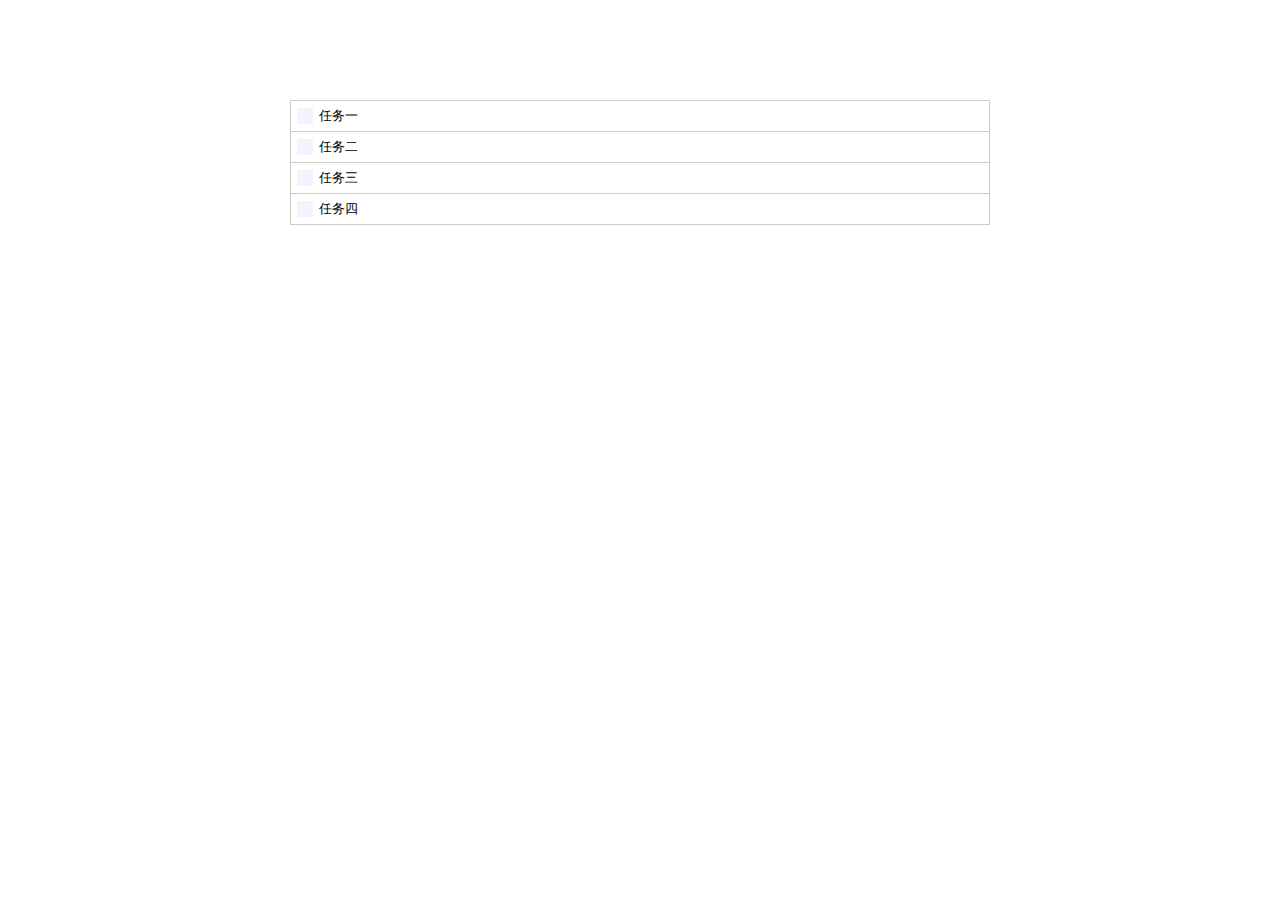
<file: index.html>
<!DOCTYPE html>
<html>
<head>
	<meta charset="utf-8">
	<title>aline</title>
	<style type="text/css">
		* {
			margin: 0;
			padding: 0;
			outline: none;
			box-sizing: border-box;
		}
		body {
			width: 100vw;
			height: 100vh;
		}
		/* flex Absolute center */
		.flex {
			display: flex;
		}
		.flex-col {
			display: flex;
			flex-direction: column;
		}
		.flex-row {
			display: flex;
			flex-direction: row;
		}
		.flex-abc {
			display: flex;
			align-items: center;
			justify-content: center;
		}
		.box {
			width: 700px;
			height: 700px;
		}
		.list-item {
			display: flex;
			align-items: center;
			font-size: 13px;
			margin-bottom: -1px;
			padding: 6px;
			border: 1px solid #ccc;
			position: relative;
		}
		.list-item:hover, .li-active {
			background: #007bffd6;
			border: 1px solid #007bff;
			box-shadow: 0px 2px 4px #bbdcfd;
			color: #fff;
			z-index: 1;
		}
		.list-mark {
			width: 16px;
			height: 16px;
			display: grid;
			grid-template-columns: 8px 8px;
			background: #f3f3fd;
			cursor: pointer;
		}
		.list-mark-item.left-top {
			grid-column-start: 1;
			grid-column-end: 2;
			grid-row-start: 1;
			grid-row-end: 2;
		}
		.list-mark-item.right-top {
			grid-column-start: 2;
			grid-row-start: 1;
			grid-row-end: 2;
		}
		.list-mark-item.left-bottom {
			grid-column-start: 1;
			grid-column-end: 2;
			grid-row-start: 2;
		}
		.list-mark-item.right-bottom {
			grid-column-start: 2;
			grid-row-start: 2;
		}
		.bg-black {
			background: #000;
		}
		.bg-white {
			background: #fff;
		}
		.bg-grey {
			background: #8e8e8e;
		}
		.bg-blue {
			background: #2163ff;
		}
		.bg-green {
			background: #34ca94;
		}
		.bg-yellow {
			background: #f9e53a;
		}
		.bg-red {
			background: #ca3434;
		}
		.bg-pink {
			background: #f72dc0;
		}
		.bg-purple {
			background: #bd35ff;
		}
		.bg-orange {
			background: #ff9800;
		}
		.list-cont {
			width: 100%;
			margin-left: 6px;
		}
		.dg-ghostClass {
			height: 33px;
			border: 1px dashed #ccc;
			margin: 2px 0;
		}
		.dg-ghostClass * {
			visibility: hidden;
		}
		.list-ope {
			visibility: hidden;
		}
		.list-sort, .list-go, .list-add {
			width: 13px;
			height: 13px;
			margin-top: 6px;
			border: 1px solid #ccc;
			border-radius: 13px;
			box-shadow: 2px 2px 4px #ccc;
			display: inline-block;
			cursor: pointer;
		}
		.list-sort {
			animation-delay: 200ms;
			animation-fill-mode: backwards !important;
		}
		.list-go {
			animation-delay: 400ms;
			animation-fill-mode: backwards !important;
		}
		.list-add {
			animation-delay: 600ms;
			animation-fill-mode: backwards !important;
		}
		.list-sort:hover {
			border-color: #01a9dc;
			background: #01c4ff;
			box-shadow: 2px 2px 4px #676767;
		}
		.list-go:hover {
			border-color: #005aff;
			background: #0072ff;
			box-shadow: 2px 2px 4px #676767;
		}
		.list-add:hover {
			border-color: #008e00;
			background: #00c100;
			box-shadow: 2px 2px 4px #676767;
		}
		.box:hover .list-ope * {
			visibility: visible;
			animation-name: ani-bin;
			animation-duration: 1s;
		}
		@keyframes ani-bin {
			from {
				transform: translateY(10px);
				opacity: 0;
			}
			to {
				transform: translateY(0px);
				opacity: 1;
			}
		}
		.list-input {
			border: 1px dashed #007bff;
			margin-top: 6px;
			width: 100%;
			padding: 3px;
		}
		.list-input::placeholder {
			color: #aac8ef;
		}
		.list-detail {
			border: 1px solid #ccc;
			margin: 6px;
			padding: 6px;
		}
		.detail-top {
			display: flex;
			justify-content: space-between;
			border-bottom: 1px dashed #ccc;
			padding-bottom: 3px;
		}
		.ublk {
			width: 16px;
			height: 16px;
			background: #ccc;
			margin-right: 6px;
		}
		.list-time {
			font-size: 12px;
			display: flex;
			align-items: flex-end;
		}
		.time-created, .time-updated {
			height: 12px;
		}
		.time-created {
			border-right: 1px solid blue;
			padding-right: 6px;
			margin-right: 6px;
		}
		.commit {
			margin-top: 6px;
			font-size: 12px;
		}
		.commit-item {

		}
		.commit-input {
			border: none;
			border-top: 1px solid #ddd;
			width: 100%;
			padding: 3px;
			margin-top: 6px;
			font-size: 12px;
		}
		.li-input {
			border: 1px solid #fff;
			margin: 0 6px;
			width: 100%;
		}

		.icon {
			width: 16px;
			height: 16px;
			display: flex;
			align-items: center;
			position: relative;
			cursor: pointer;
		}
		.icon::before, .icon::after {
			content: '';
			background-color: #fff;
			position: absolute;
			transition: .3s cubic-bezier(.8, .5, .2, 1.4);
			width: 100%;
			height: 1px;
		}
		.lower-triangle::before {
			transform: rotate(45deg) scaleX(0.7);
			left: -3.5px;
		}
		.lower-triangle::after {
			transform: rotate(-45deg) scaleX(0.7);
			left: 3.5px;
		}
		.upper-triangle::before {
			transform: rotate(-45deg) scaleX(0.7);
			left: -3.5px;
		}
		.upper-triangle::after {
			transform: rotate(45deg) scaleX(0.7);
			left: 3.5px;
		}
		.view-detail {
			display: none;
		}
		.list-item:hover .view-detail {
			display: flex;
		}
		.pg_bar {
			height: 3px;
			background: linear-gradient(to right, #0043ff 17%, #9999ff 0%);
		}
	</style>
	<link rel="stylesheet" type="text/css" href="assets/css/loading.css">
</head>
<body class="flex-abc">
	<div class="outer">
		<div class="box">
			<div id="T-list">
				<div class="list-item">
					<div class="list-mark">
						<div class="list-mark-item left-top" bgi="0" bgc=""></div>
						<div class="list-mark-item right-top" bgi="0" bgc=""></div>
						<div class="list-mark-item left-bottom" bgi="0" bgc=""></div>
						<div class="list-mark-item right-bottom" bgi="0" bgc=""></div>
					</div>
					<div class="list-cont">任务一</div>
					<i class="icon lower-triangle view-detail" is_show="0"></i>
				</div>
				<div class="list-item">
					<div class="list-mark">
						<div class="list-mark-item left-top" bgi="0" bgc=""></div>
						<div class="list-mark-item right-top" bgi="0" bgc=""></div>
						<div class="list-mark-item left-bottom" bgi="0" bgc=""></div>
						<div class="list-mark-item right-bottom" bgi="0" bgc=""></div>
					</div>
					<div class="list-cont">任务二</div>
					<i class="icon lower-triangle view-detail" is_show="0"></i>
				</div>
				<div class="list-item">
					<div class="list-mark">
						<div class="list-mark-item left-top" bgi="0" bgc=""></div>
						<div class="list-mark-item right-top" bgi="0" bgc=""></div>
						<div class="list-mark-item left-bottom" bgi="0" bgc=""></div>
						<div class="list-mark-item right-bottom" bgi="0" bgc=""></div>
					</div>
					<div class="list-cont">任务三</div>
					<i class="icon lower-triangle view-detail" is_show="0"></i>
				</div>
				<div class="list-item">
					<div class="list-mark">
						<div class="list-mark-item left-top" bgi="0" bgc=""></div>
						<div class="list-mark-item right-top" bgi="0" bgc=""></div>
						<div class="list-mark-item left-bottom" bgi="0" bgc=""></div>
						<div class="list-mark-item right-bottom" bgi="0" bgc=""></div>
					</div>
					<div class="list-cont">任务四</div>
					<i class="icon lower-triangle view-detail" is_show="0"></i>
				</div>
			</div>
			<div class="buffer-area"></div>
			<div class="list-ope">
				<div class="list-sort" title="拖拽排序" role=""></div>
				<div class="list-go" title="查看项目" role=""></div>
				<div class="list-add" title="添加任务" role=""></div>
			</div>
		</div>
	</div>
</body>
<script type="text/javascript" src="assets/js/Sortable.min.js"></script>
<script type="text/javascript">
	let sort_list = new Sortable(document.getElementById('T-list'), {
		animation: 150,
		disabled: true,
		ghostClass: "dg-ghostClass",
		// dragClass: "dg-dragClass",
		removeCloneOnHide: true,
	});
</script>
<script type="text/javascript" src="https://cdn.bootcdn.net/ajax/libs/jquery/3.6.0/jquery.min.js"></script>
<script type="text/javascript">
	$(".list-sort").on("click", function() {

		$(".list-item").removeClass("li-active");
		$(".list-detail").remove();

		let sort_status = $(this).attr("role");
		if (!sort_status || sort_status == 'sort_disabled') {

			sort_list['options']['disabled'] = false;
			$(this).attr("role", "sort_abled");
		} else {
			sort_list['options']['disabled'] = true;
			$(this).attr("role", "sort_disabled");
		}
	});

	$(".list-add").on("click", function() {

		if ($(".list-input").length > 0) return;
		$(".buffer-area").append('<input type="text" class="list-input" placeholder="输入信息 - 回车确认">');
	});

	$(".buffer-area").on("keydown", ".list-input", function(e) {

		if (![13, 27].includes(e.keyCode)) return;

		let cont = $(this).val();
		if (e.keyCode == 13 && cont.length > 1) {

			let list_mark = '<div class="list-mark-item left-top" bgi="0" bgc=""></div><div class="list-mark-item right-top" bgi="0" bgc=""></div>' +
			'<div class="list-mark-item left-bottom" bgi="0" bgc=""></div><div class="list-mark-item right-bottom" bgi="0" bgc=""></div>';
			let item = `<div class="list-item"><div class="list-mark">${list_mark}</div><div class="list-cont">${cont}</div></div>`;

			$("#T-list").append(item);
		}

		$(this).remove();
	})

	$("#T-list").on("click", ".list-mark-item", function() {

		let bg_index = $(this).attr("bgi");
		let bg_color = $(this).attr("bgc");
		let bg_next  = bg_index > 8 ? 0 : parseInt(bg_index) + 1;
		let colors = ['black', 'white', 'grey', 'blue', 'green', 'yellow', 'red', 'pink', 'purple', 'orange'];

		$(this).removeClass('bg-' + bg_color);
		$(this).addClass("bg-" + colors[bg_next]);
		$(this).attr("bgi", bg_next);
		$(this).attr("bgc", colors[bg_next]);
	});

	$("#T-list").on("click", ".view-detail", function() {

		let status = $(this).attr("is_show");

		if (status == 1) {

			$(".list-item").removeClass("li-active");
			$(".list-detail").remove();
			$(this).attr("is_show", "0");
			$(this).addClass("lower-triangle");
			$(this).removeClass("upper-triangle");
			return;
		}

		// other ->
		$(".view-detail").removeClass("upper-triangle");
		$(".view-detail").addClass("lower-triangle");
		$(".view-detail").attr("is_show", "0");

		sort_list['options']['disabled'] = true;
		$(".list-sort").attr("role", "sort_disabled");

		$(".list-item").removeClass("li-active");
		$(".list-detail").remove();
		// <- other

		let top_elm = $(this).parent(".list-item");
		$(this).attr("is_show", "1");
		$(this).removeClass("lower-triangle");
		$(this).addClass("upper-triangle");

		top_elm.addClass("li-active");

		let loading = `<div class="loading"><div class="lg-item dot-1"></div><div class="lg-item dot-2"></div><div class="lg-item dot-3"></div>
		<div class="lg-item dot-4"></div><div class="lg-item dot-5"></div><div class="lg-item dot-6"></div></div>`;

		top_elm.after(loading);

		setTimeout(function() {

			$(".loading").remove();

			let user_blk = '<div class="ublk"></div>';
			let list_detail = `<div class="list-detail"><div class="detail-top"><div class="collaborator flex">${user_blk}</div>
			<div class="list-time"><div class="time-created">2021-08-06 16:15:28</div><div class="time-updated">2021-08-06 16:15:28</div>
			</div></div><div class="commit"><div class="commit-item">Ace：这是一个有趣的任务，需要通过学习新的东西来解决！</div><div>
			<input type="text" class="commit-input" placeholder="输入信息 - 回车确认"></div></div></div>`;

			top_elm.after(list_detail);
		}, 3000);
	});

	$("#T-list").on("dblclick", ".list-cont", function() {

		let text = $(this).text();
		let input = `<input type="text" class="li-input" value="${text}">`;

		$(this).css("display", "none");
		$(this).after(input);
	});

	$("#T-list").on("keydown", ".li-input", function(e) {

		if (![13, 27].includes(e.keyCode)) return;

		let cont = $(this).val();
		let list_cont = $(this).siblings(".list-cont");

		if (e.keyCode == 13 && cont.length > 0) {

			list_cont.text(cont);
		}

		list_cont.css("display", "unset");
		$(this).remove();
	});
</script>
</html>
</file>
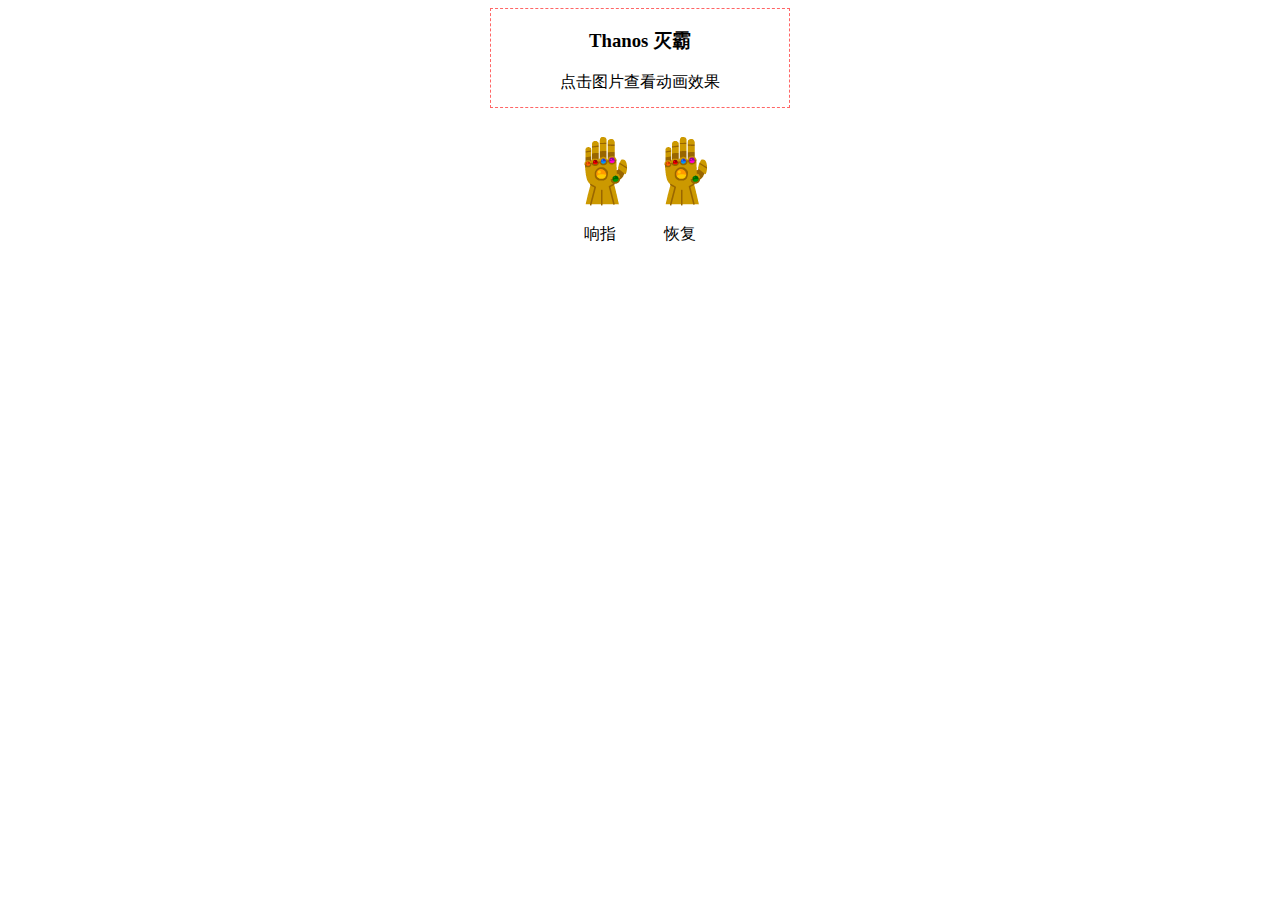
<file: Thanos.html>
<!DOCTYPE html>
<html lang="en" >
<head>
	<meta charset="UTF-8">
	<title>CodePen - Thanos</title>
	<style>
		.thanos-snap {
		width: 80px;
		height: 80px;
		background: url(./assets/Thanos/imgs/thanos_snap.png);
		cursor: pointer;
		}
		.thanos-time {
		width: 80px;
		height: 80px;
		background: url(./assets/Thanos/imgs/thanos_time.png);
		cursor: pointer;
		}
		.thanos-animation {
		animation: snap 1s steps(48) 0s 1;
		}
		@keyframes snap {
		to {
		background-position: -4800% 0;
		}
		}
		.wrap {
		margin-top: 20px;
		display: flex;
		}
		.item {
		display: flex;
		flex-direction:column;
		justify-cointent: center;
		align-items:center;
		}

		.info-wrap {
		overflow: hidden;
		position: relative;
		width: 300px;
		height: 100px;
		}
		.info {
		box-sizing: border-box;
		border: 1px dashed #FF6666;
		text-align: center;
		position: absolute;
		top: 0;
		left: 0;
		width: 300px;
		height: 100px;
		}
		.info-hide-short {
		animation: hide .5s ease-in-out 1 both;
		}

		@keyframes hide {
		from {
		opacity: 1;
		}
		to {
		opacity: 0;
		}
		}

		/* position canvas' on top of elm */
		.disintegration-container {
		position: absolute;
		left: 0;
		top: 0;
		}
		/* position canvas' and set their transitions */
		.disintegration-container canvas {
		position: absolute;
		left: 0;
		top: 0;
		opacity: 1;
		transition: transform 1s, opacity 1s;
		}

		.tips {
		color: #CC3333;
		}
		html, body {
		min-height: 600px;
		}
		body {
		display: flex;
		flex-direction: column;
		align-items: center;
		}
	</style>
</head>

<body translate="no" >
	<div class="info-wrap" id="info-wrap">
		<div class="info" id="info">
			<h3>Thanos 灭霸</h3>
			<p>点击图片查看动画效果</p>
		</div>
	</div>
	<div class="wrap">
		<div class="item">
			<div class="thanos-snap" id="thanos-snap"></div>
			<p>响指</p>
		</div>
		<div class="item">
			<div class="thanos-time" id="thanos-time"></div>
			<p>恢复</p>
		</div>
	</div>
</body>
<script src="https://cdn.bootcdn.net/ajax/libs/jquery/3.6.0/jquery.js"></script>
<script src="https://cdn.bootcdn.net/ajax/libs/html2canvas/0.5.0-beta4/html2canvas.js"></script>
<script id="rendered-js" >
	$(() => {
		// 获取元素
		const COUNT = 32;
		const info = $("#info");
		const infoWrap = $("#info-wrap");
		const thanosSnap = $("#thanos-snap");
		const thanosTime = $("#thanos-time");
		const $container = document.createElement("div");
		let status = false;

		// 处理点击事件
		thanosSnap.click(function () {
			thanosSnap.addClass("thanos-animation");
			disintegrate(info[0]);
			let audio = new Audio(`./assets/Thanos/mp3/thanos_dust_1.mp3`) // https://cdn.elgoog.im/thanos/mp3/thanos_dust_1.mp3
			audio.play()
		});
		thanosTime.click(function () {
			thanosTime.addClass("thanos-animation");
			recover();
			let audio = new Audio("./assets/Thanos/mp3/thanos_reverse_sound.mp3")
			audio.play()
		});
		// 监听动画结束
		thanosSnap.on("animationend", () => {
			thanosSnap.removeClass("thanos-animation");
		});
		thanosTime.on("animationend", () => {
			thanosTime.removeClass("thanos-animation");
		});

		// 粒子化消散
		function disintegrate($elm) {
			if (status) return;
			status = true;
			html2canvas($elm).then(canvas => {
				// document.body.appendChild(canvas);
				// canvas 是id 为 info 的元素转化成的
				const ctx = canvas.getContext("2d");
				const { width, height } = canvas;
				// 获取 canvs 的像素数据
				const originalFrame = ctx.getImageData(0, 0, width, height);
				// 循环创建多个像素对象，注意像素对象默认是透明的。
				const frames = [];
				for (let i = 0; i < COUNT; i++) {
					// if (window.CP.shouldStopExecution(0)) break;
					frames[i] = ctx.createImageData(width, height);
				}

				// 将原始的像素数据，随机分散到多个canvas上面，粒子化
				// window.CP.exitedLoop(0);
				for (let x = 0; x < width; x++) {
					for (let y = 0; y < height; y++) {
						// 随机获取 像素对象
						const frameIndex = Math.floor(Math.random() * COUNT);
						// 当前的像素位置：通过 x、y计算出当前遍历到哪个像素点，实际就是从左到右,一行一行的遍历
						const pixelIndex = 4 * (y * width + x);
						// 一个像素 rgba  ，所以需要设置 4 个值
						for (let z = 0; z < 4; z++) {
							frames[frameIndex].data[pixelIndex + z] = originalFrame.data[pixelIndex + z];
						}
					}
				}
				// 添加元素的父容器
				$container.classList.add("disintegration-container");
				$container.style.width = `${width}px`;
				$container.style.height = `${height}px`;

				// 遍历像素对象，将像素对象填充到画布上面
				const $canvasNodes = frames.map((item, i) => {
					const $c = canvas.cloneNode(true);
					$c.getContext("2d").putImageData(item, 0, 0);
					$c.style.transitionDelay = `${i / COUNT}s`;
					$container.appendChild($c);
					return $c;
				});

				// 给 info元素 添加隐藏动画
				info.addClass("info-hide-short");
				// 将复制的图像完整的展示在页面上
				infoWrap.append($container);
				// 强制 reflow: 因为使用 append ，浏览器内部对样式更改做了优化，所以如果不强制浏览器重排，会造成样式更改之后，整个元素才被添加到页面上渲染出来。
				$container.offsetLeft;

				// 对粒子添加动画，完整图像开始消散
				$canvasNodes.forEach((item, i) => {
					let randomRadian = 2 * Math.PI * (Math.random() - 0.5)

					item.style.transform = `rotate(${15 * (Math.random() - 0.5)}deg) translate(${60 * Math.cos(randomRadian)}px, ${30 * Math.sin(randomRadian)}px) rotate(${15 * (Math.random() - 0.5)}deg)`;
					item.style.opacity = 0;
				});
			});
		}

		// 还原
		function recover() {
			if (!status) return;
			status = false;
			info.removeClass("info-hide-short");
			$($container).empty();
		}
	});
</script>
</html>
</file>
<file: assets/css/loading.css>
.loading {
	text-align: center;
	padding: 6px;
}
.lg-item {
	height: 8px;
	width: 8px;
	background: #85b0ff;
	border: 1px solid #75adff;
	display: inline-block;
	margin: 2px;
	/*border-radius: 50%;*/
	animation-timing-function: cubic-bezier(0.030, 0.615, 0.995, 0.415);
	animation: loader 4s infinite;
	animation-fill-mode: both;
}
.lg-item.dot-1 {
	animation-delay: 1s;
}
.lg-item.dot-2 {
	animation-delay: 0.8s;
}
.lg-item.dot-3 {
	animation-delay: 0.6s;
}
.lg-item.dot-4 {
	animation-delay: 0.4s;
}
.lg-item.dot-5 {
	animation-delay: 0.2s;
}
.lg-item.dot-6 {
	animation-delay: 0;
}
@keyframes loader {
	0% {
		transform: translateX(-30px);
		opacity: 0;
	}
	25% {
		opacity: 1;
	}
	50% {
		transform: translateX(30px);
		opacity: 0;
	}
	100% {
		opacity: 0;
	}
}
</file>
